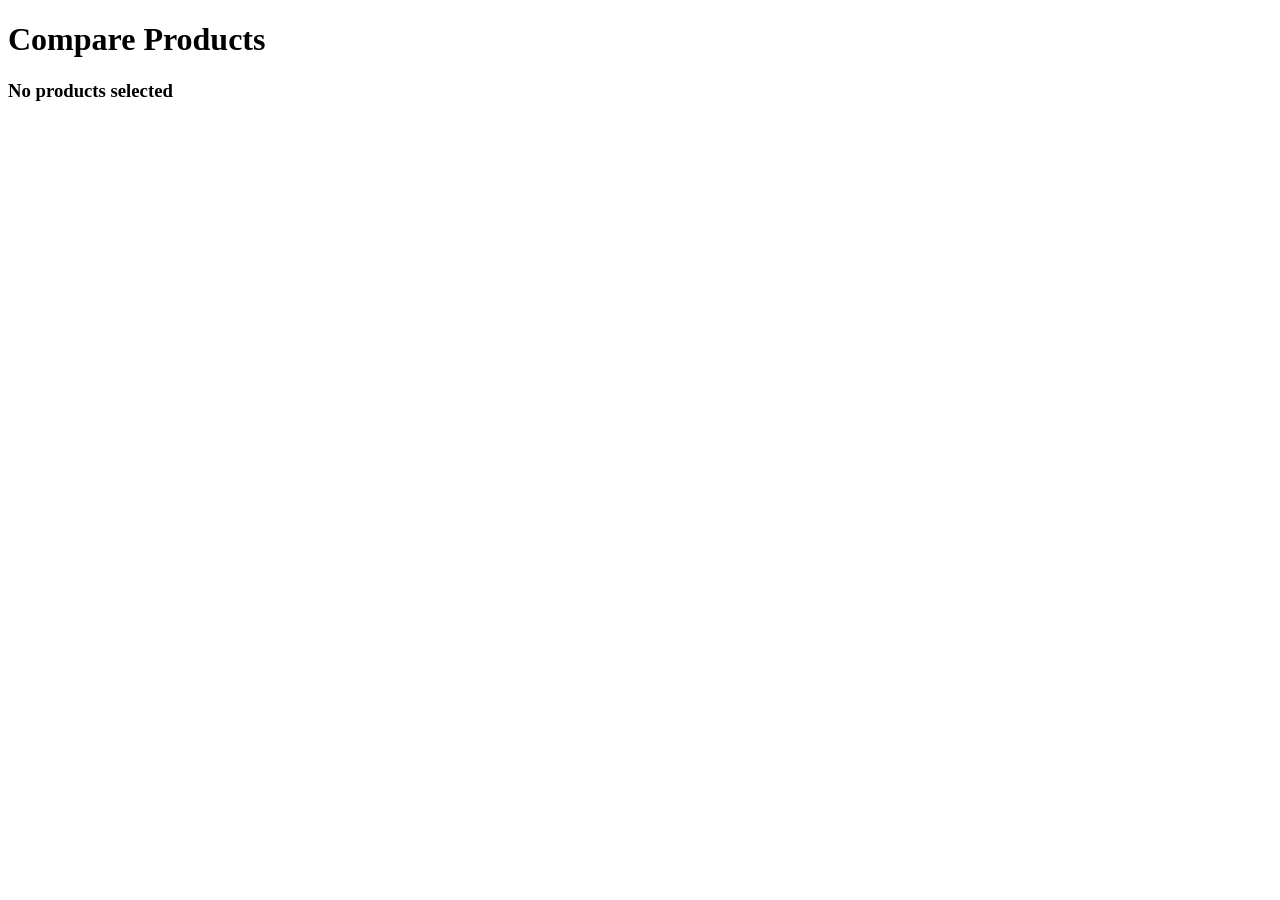
<file: frontend/compare.html>
<!DOCTYPE html>
<html lang="en">
<head>
    <meta charset="UTF-8">
    <meta name="viewport" content="width=device-width, initial-scale=1.0">
    <title>Compare Products</title>
</head>
<body>

    <h1>Compare Products</h1>

    <div id="compare-container"></div>

    <script src="scripts/compare.js"></script>

</body>
</html>
</file>
